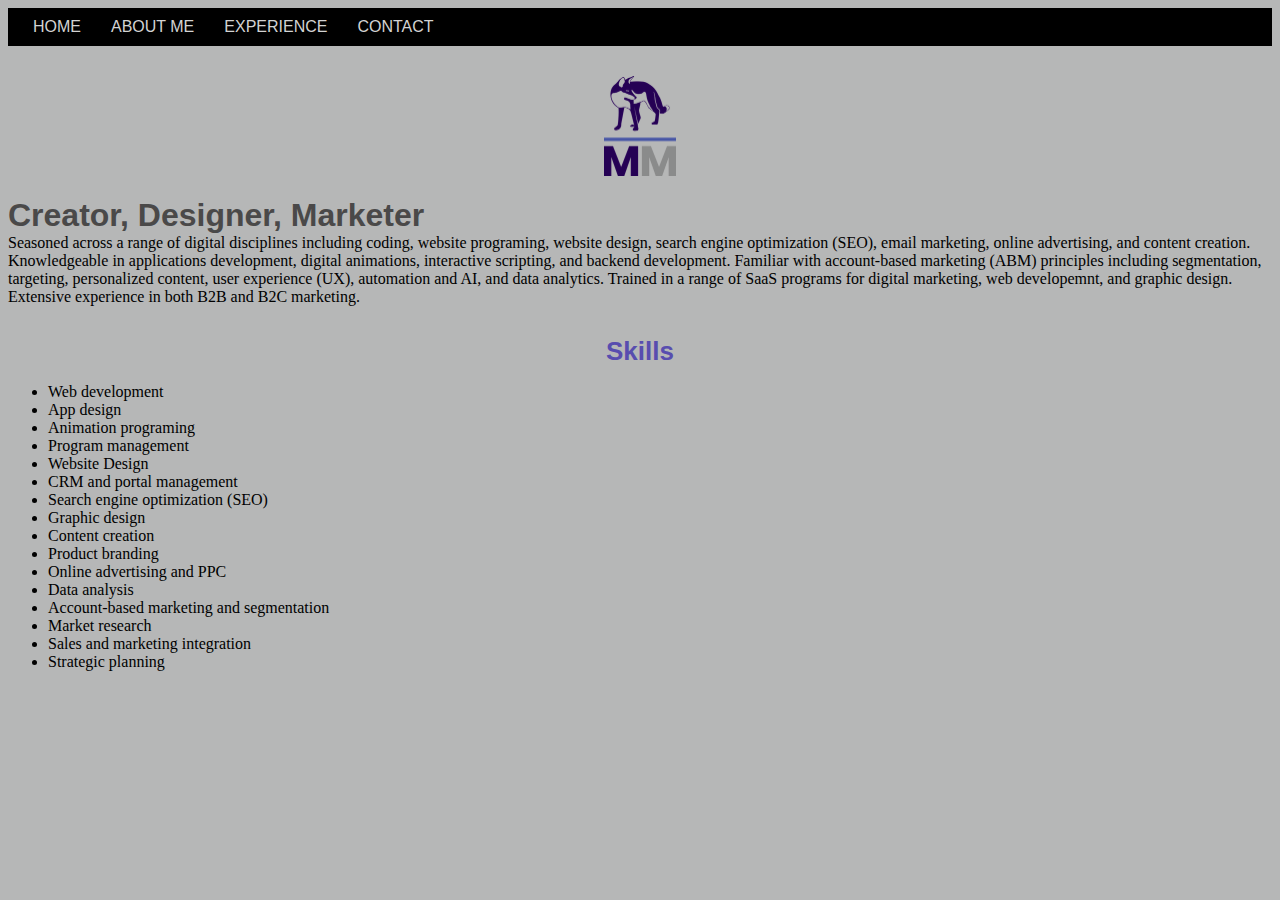
<file: index.html>
<!DOCTYPE html>
<html lang="en">
  <head>
    <meta charset="UTF-8" />
    <meta name="viewport" content="width=device-width, initial-scale=1.0" />
    <title>JM Home Page</title>
    <script src="javascript.js"></script>
    <link rel="stylesheet" href="style.css" />
  </head>

  <body>
    <header>
      <div>
        <nav class="navigation">
          <ul>
            <li><a href="index.html">HOME</a></li>
            <li><a href="about.html">ABOUT ME</a></li>
            <li><a href="portfolio.html">EXPERIENCE</a></li>
            <li><a href="contact.html">CONTACT</a></li>
          </ul>
        </nav>
      </div>
    </header>

    <div>
      <img src="mmlogo.png" alt="my logo" class="jmlogo" />
    </div>

    <div>
      <section>
        <h1>Creator, Designer, Marketer</h1>
      </section>
    </div>

    <div>
      <section>
        <p>
          Seasoned across a range of digital disciplines including coding,
          website programing, website design, search engine optimization (SEO),
          email marketing, online advertising, and content creation.
          Knowledgeable in applications development, digital animations,
          interactive scripting, and backend development. Familiar with
          account-based marketing (ABM) principles including segmentation,
          targeting, personalized content, user experience (UX), automation and
          AI, and data analytics. Trained in a range of SaaS programs for
          digital marketing, web developemnt, and graphic design. Extensive
          experience in both B2B and B2C marketing.
        </p>
      </section>
    </div>

    <div>
      <section>
        <h2>Skills</h2>
        <ul>
          <li>Web development</li>
          <li>App design</li>
          <li>Animation programing</li>
          <li>Program management</li>
          <li>Website Design</li>
          <li>CRM and portal management</li>
          <li>Search engine optimization (SEO)</li>
          <li>Graphic design</li>
          <li>Content creation</li>
          <li>Product branding</li>
          <li>Online advertising and PPC</li>
          <li>Data analysis</li>
          <li>Account-based marketing and segmentation</li>
          <li>Market research</li>
          <li>Sales and marketing integration</li>
          <li>Strategic planning</li>
        </ul>
      </section>
    </div>
  </body>
</html>
</file>
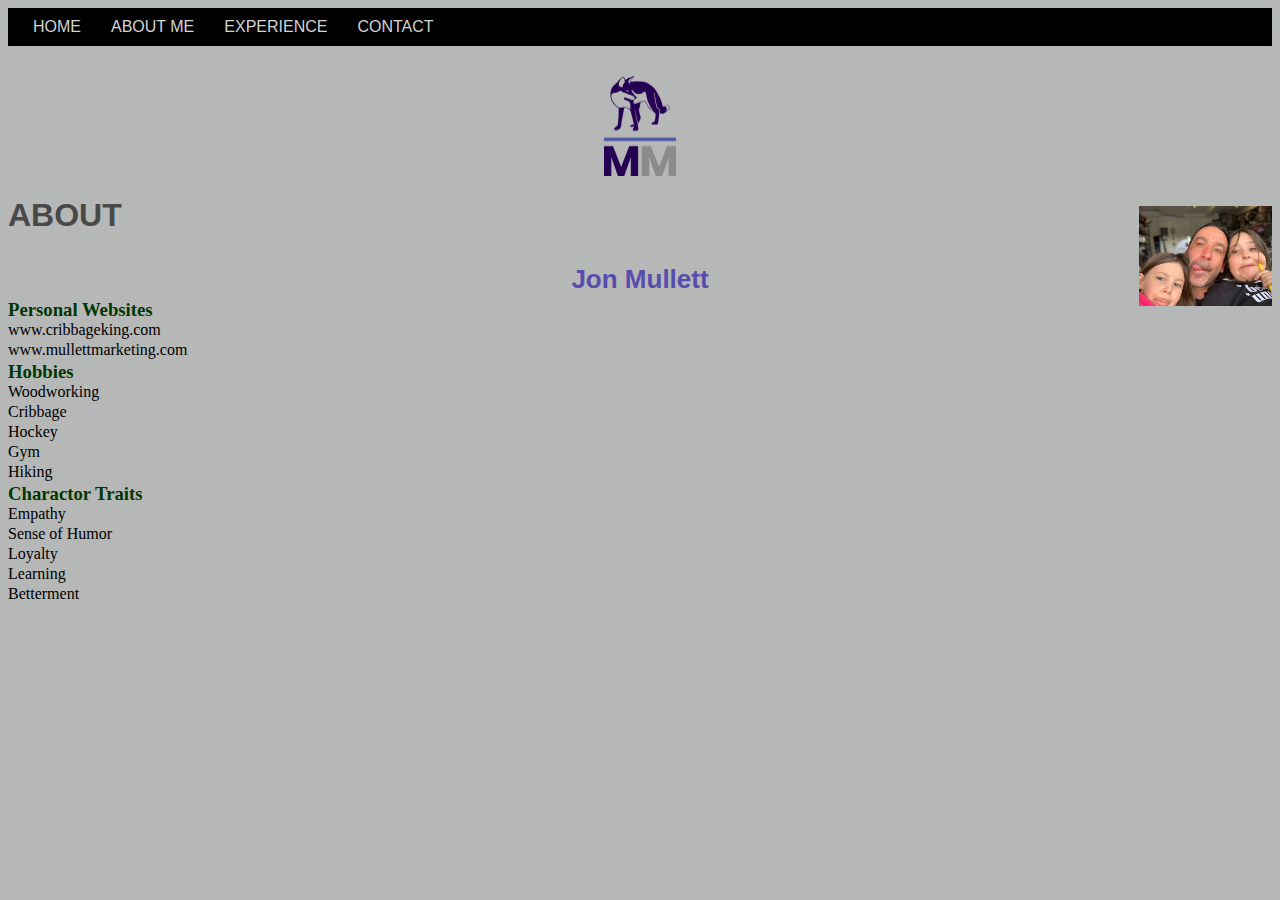
<file: about.html>
<!DOCTYPE html>
<html lang="en">
  <head>
    <meta charset="UTF-8" />
    <meta name="viewport" content="width=device-width, initial-scale=1.0" />
    <title>JM About Page</title>
    <script src="javascript.js"></script>
    <link rel="stylesheet" href="style.css" />
  </head>

  <html>
    <body>
      <header>
        <div>
          <nav class="navigation">
            <ul>
              <li><a href="index.html">HOME</a></li>
              <li><a href="about.html">ABOUT ME</a></li>
              <li><a href="portfolio.html">EXPERIENCE</a></li>
              <li><a href="contact.html">CONTACT</a></li>
            </ul>
          </nav>
        </div>
      </header>

      <div>
        <img src="mmLogo.png" alt="my logo" class="jmlogo" />
      </div>

      <div>
        <section>
          <img
            src="jmandkids.jpeg"
            height="150"
            alt="Jon and his kids"
            class="jmandkids"
          />
        </section>
      </div>
      <h1>ABOUT</h1>

      <div>
        <section>
          <h2>Jon Mullett</h2>
          <h3>Personal Websites</h3>
          <p>www.cribbageking.com</p>
          <p>www.mullettmarketing.com</p>

          <h3>Hobbies</h3>
          <p>Woodworking</p>
          <p>Cribbage</p>
          <p>Hockey</p>
          <p>Gym</p>
          <p>Hiking</p>

          <h3>Charactor Traits</h3>
          <p>Empathy</p>
          <p>Sense of Humor</p>
          <p>Loyalty</p>
          <p>Learning</p>
          <p>Betterment</p>
        </section>
      </div>
    </body>
  </html>
</html>
</file>
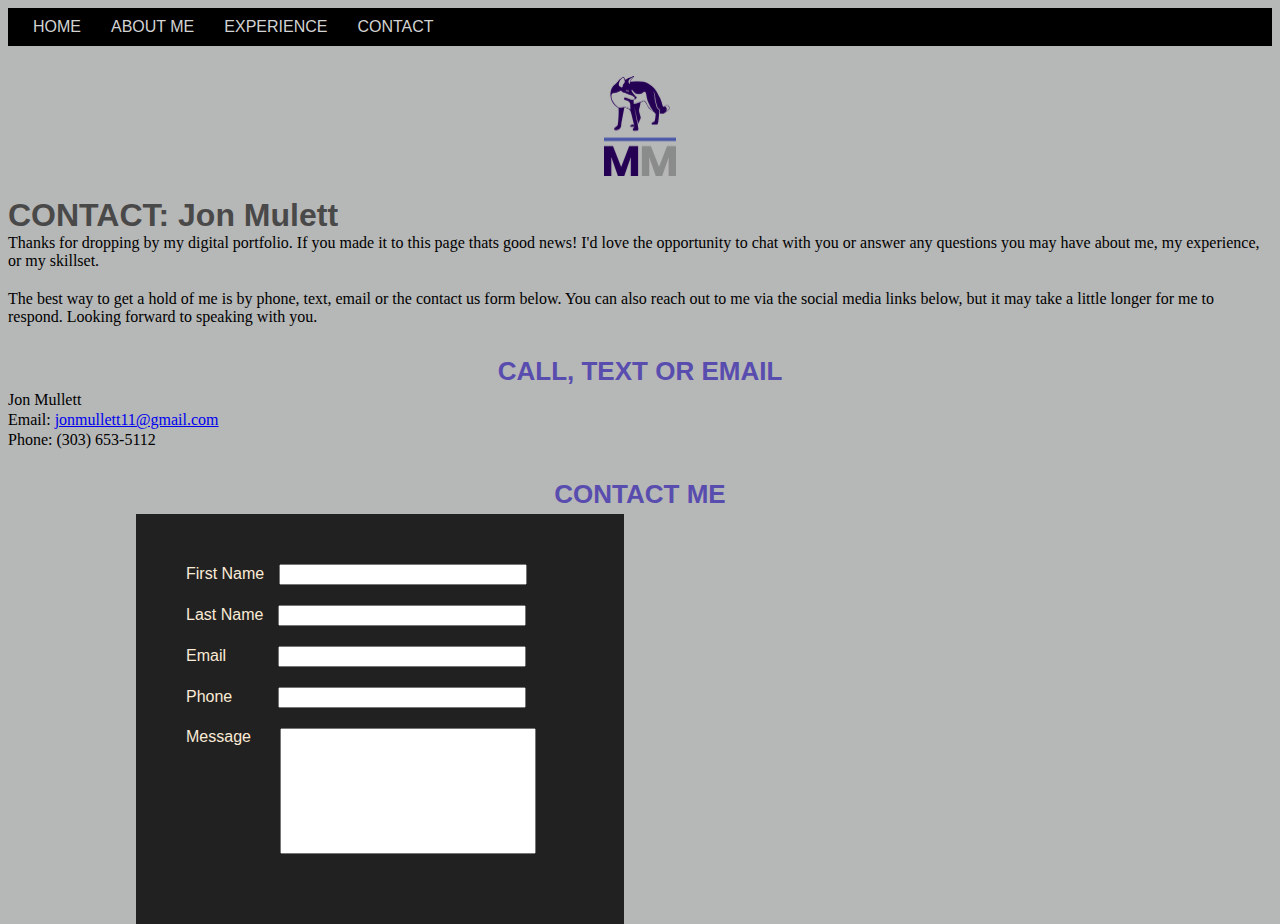
<file: contact.html>
<!DOCTYPE html>
<html lang="en">
  <head>
    <meta charset="UTF-8" />
    <meta name="viewport" content="width=device-width, initial-scale=1.0" />
    <title>JM Contact Us Page</title>
    <script src="javascript.js"></script>
    <link rel="stylesheet" href="style.css"/>
  </head>

  <body>
      <header>
        <div>  
          <nav class="navigation">
            <ul>
              <li><a href="index.html">HOME</a></li>
              <li><a href="about.html">ABOUT ME</a></li>
              <li><a href="portfolio.html">EXPERIENCE</a></li>
              <li><a href="contact.html">CONTACT</a></li>
            </ul>
          </nav>
        </div>
</header>

<div>
  <img src="mmLogo.png" alt="my logo" class="jmlogo" />
</div>
  
<div>
    <h1>CONTACT: Jon Mulett</h1>
</div>

<div>
      <p> Thanks for dropping by my digital portfolio. If you made it to this page thats good news! I'd love the opportunity to chat with you or answer any questions you may have about me, my experience, or my skillset.  
      </p>
      <br>
      <p>
      The best way to get a hold of me is by phone, text, email or the contact us form below. You can also reach out to me via the social media links below, but it may take a little longer for me to respond. 

        Looking forward to speaking with you. 
       </p>
</div>



<div>
  <h2>CALL, TEXT OR EMAIL</h2>
  <p>Jon Mullett</p>
  <p>Email: <a href = "email: jonmullett11@gmail.com">jonmullett11@gmail.com</a> </p>
  <p>Phone: (303) 653-5112</p>
</div>



<div>
      <h2>CONTACT ME</h2>
</div>

<div class="flex-container">
<form id="contactus">

        <label for="First Name"> First Name</label>
        <input type="text" name="frame" id="first-name"> <br>
        <label for="Last Name"> Last Name</label>
        <input type="text" name="frame" id="last-name"> <br>
        <label for="Email"> Email</label>
        <input type="text" name="frame" id="email"> <br>
        <label for="Phone"> Phone</label>
        <input type="text" name="frame" id="phone"> <br>
        <label for="Message"> Message</label>
        <input type="text" name="frame" id="message"> <br>

</form>
</div>

<div>
        <input type="submit" name="button" id="button">
</div>

</form>
</div>
</file>
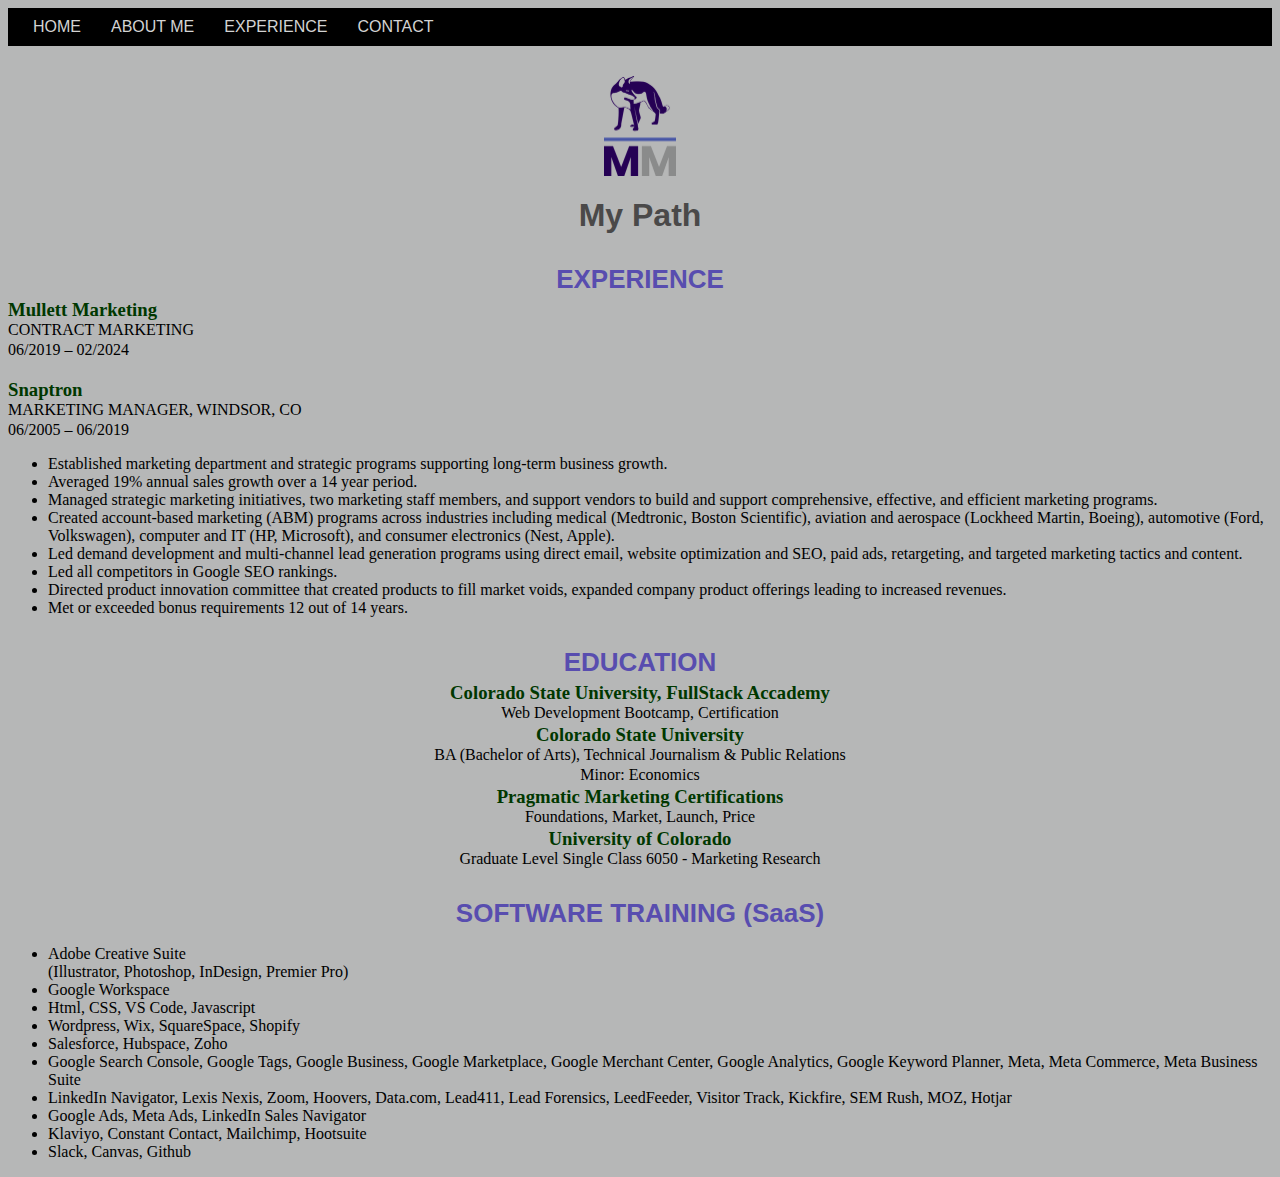
<file: portfolio.html>
<!DOCTYPE html>
<html lang="en">
  <head>
    <meta charset="UTF-8" />
    <meta name="viewport" content="width=device-width, initial-scale=1.0" />
    <title>JM Portfolio Page</title>
    <script src="javascript.js"></script>
    <link rel="stylesheet" href="style.css" />
  </head>

  <body>
    <header>
      <div>
        <nav class="navigation">
          <ul>
            <li><a href="index.html">HOME</a></li>
            <li><a href="about.html">ABOUT ME</a></li>
            <li><a href="portfolio.html">EXPERIENCE</a></li>
            <li><a href="contact.html">CONTACT</a></li>
          </ul>
        </nav>
      </div>
    </header>

    <div>
      <img src="mmlogo.png" alt="my logo" class="jmlogo" />
    </div>

    <div>
      <section>
        <center><h1>My Path</h1></center>
      </section>
    </div>

    <div>
      <section>
        <h2>EXPERIENCE</h2>
        <h3>Mullett Marketing</h3>
        <p>CONTRACT MARKETING</p>
        <p>06/2019 – 02/2024</p>
        <br />
        <h3>Snaptron</h3>
        <p>MARKETING MANAGER, WINDSOR, CO</p>
        <p>06/2005 – 06/2019</p>
        <ul>
          <li>
            Established marketing department and strategic programs supporting
            long-term business growth.
          </li>
          <li>Averaged 19% annual sales growth over a 14 year period.</li>
          <li>
            Managed strategic marketing initiatives, two marketing staff
            members, and support vendors to build and support comprehensive,
            effective, and efficient marketing programs.
          </li>
          <li>
            Created account-based marketing (ABM) programs across industries
            including medical (Medtronic, Boston Scientific), aviation and
            aerospace (Lockheed Martin, Boeing), automotive (Ford, Volkswagen),
            computer and IT (HP, Microsoft), and consumer electronics (Nest,
            Apple).
          </li>
          <li>
            Led demand development and multi-channel lead generation programs
            using direct email, website optimization and SEO, paid ads,
            retargeting, and targeted marketing tactics and content.
          </li>
          <li>Led all competitors in Google SEO rankings.</li>
          <li>
            Directed product innovation committee that created products to fill
            market voids, expanded company product offerings leading to
            increased revenues.
          </li>
          <li>Met or exceeded bonus requirements 12 out of 14 years.</li>
        </ul>
      </section>
    </div>

    <div>
      <section>
        <center>
          <h2>EDUCATION</h2>
          <h3>Colorado State University, FullStack Accademy</h3>
          <p>Web Development Bootcamp, Certification</p>
          <h3>Colorado State University</h3>
          <p>BA (Bachelor of Arts), Technical Journalism & Public Relations</p>
          <p>Minor: Economics</p>

          <h3>Pragmatic Marketing Certifications</h3>
          <p>Foundations, Market, Launch, Price</p>

          <h3>University of Colorado</h3>
          <p>Graduate Level Single Class 6050 - Marketing Research</p>
        </center>
      </section>
    </div>

    <div>
      <section>
        <h2>SOFTWARE TRAINING (SaaS)</h2>
        <ul>
          <li>Adobe Creative Suite</li>
          (Illustrator, Photoshop, InDesign, Premier Pro)
          <li>Google Workspace</li>
          <li>Html, CSS, VS Code, Javascript</li>
          <li>Wordpress, Wix, SquareSpace, Shopify</li>
          <li>Salesforce, Hubspace, Zoho</li>
          <li>
            Google Search Console, Google Tags, Google Business, Google
            Marketplace, Google Merchant Center, Google Analytics, Google
            Keyword Planner, Meta, Meta Commerce, Meta Business Suite
          </li>
          <li>
            LinkedIn Navigator, Lexis Nexis, Zoom, Hoovers, Data.com, Lead411,
            Lead Forensics, LeedFeeder, Visitor Track, Kickfire, SEM Rush, MOZ,
            Hotjar
          </li>
          <li>Google Ads, Meta Ads, LinkedIn Sales Navigator</li>
          <li>Klaviyo, Constant Contact, Mailchimp, Hootsuite</li>
          <li>Slack, Canvas, Github</li>
        </ul>
      </section>
    </div>
  </body>
</html>
</file>
<file: style.css>
/*NAVIGABTION BAR*/
.navigation {
    background-color: black;
    width: 100%;
  }
  
  .navigation li {
    float: left;
    list-style: none;
    display: inline;
  }
  
  .navigation ul {
    overflow-x: auto;
    overflow-y: auto;
    width: 100%;
    margin: 0;
    padding: 10px;
  }
  
  .navigation ul li a {
    color: lightgrey;
    text-decoration: none;
    padding: 15px;
  }
  
  .navigation ul li a:hover {
    color: chocolate;
  }
  
  .navigation {
    background-position-x: center;
  }
  
  .navigation {
    position: static;
  }
  .navigation {
    font-family: Arial, Helvetica, sans-serif;
  }
  
  body {
    background: rgb(182, 183, 183);
    width: auto;
  }
  
  /*HEADERS*/
  h1 {
    font-family: Arial, Helvetica, sans-serif;
    margin-bottom: 0px;
    color: rgb(74, 73, 73);
  }
  
  
  
  h2 {
    color: rgb(88, 77, 175);
    font-family: Arial, Helvetica, sans-serif;
    font-size: 26px;
    font-weight:bolder;
    margin-bottom: 4px;
    margin-top: 30px;
    margin-left: 25%;
    margin-right: 25%;
    text-align: center;
  }
  
  h3 {
    color: rgb(0, 56, 0);
  }
  
  h3 {
    margin-bottom: 0;
    margin: 0;
    padding-bottom: 0;
  }
  
  p {
    margin-top: 0px;
    margin-bottom: 2px;
  }
  
  /*FORMS*/
  
  
  .flex-container {
    display: flex;
    height: max-content;
    width: max-content;
    flex-direction: column;
    background-color: rgb(34, 33, 33);
    color: antiquewhite;
    padding-top: 0px;
    padding: 50px;
    position:absolute;
    align-items: center;
    margin-left: 10%;
    justify-content: center;
    
  
  }
  
  #button {
    padding-inline: 10px;
    margin-bottom: 20px;
    margin-left: 42%;
  }
  
  #button:hover {
    background-color: midnightblue;
    color: antiquewhite;
  }
  
  #message {
    width: 250px;
    height: 120px;
    vertical-align: top;
    margin-inline: 25px;
    margin-bottom: 20px;
    padding-right: 0px;
  }
  
  #first-name {
    margin-bottom: 20px;
    margin-inline: 11px;
    width: 240px;
  }
  
  #last-name {
    margin-bottom: 20px;
    margin-inline: 11px;
    width: 240px;
  }
  
  #email {
    margin-bottom: 20px;
    margin-inline: 48px;
    width: 240px;
  }
  
  #phone {
    margin-bottom: 20px;
    margin-inline: 42px;
    width: 240px;
  }
  
  label {
    font-family: Arial, Helvetica, sans-serif;
  }
  
  /*IMAGES AND GRAPHICS*/
  .jmandkids {
    float: right;
    margin-inline-start: auto;
  }
  
  .jmlogo {
    display: block;
    margin-right: auto;
    margin-left: auto;
  }
  
  img {
    max-height: 100px;
    padding-top: 30px;
  }
</file>
